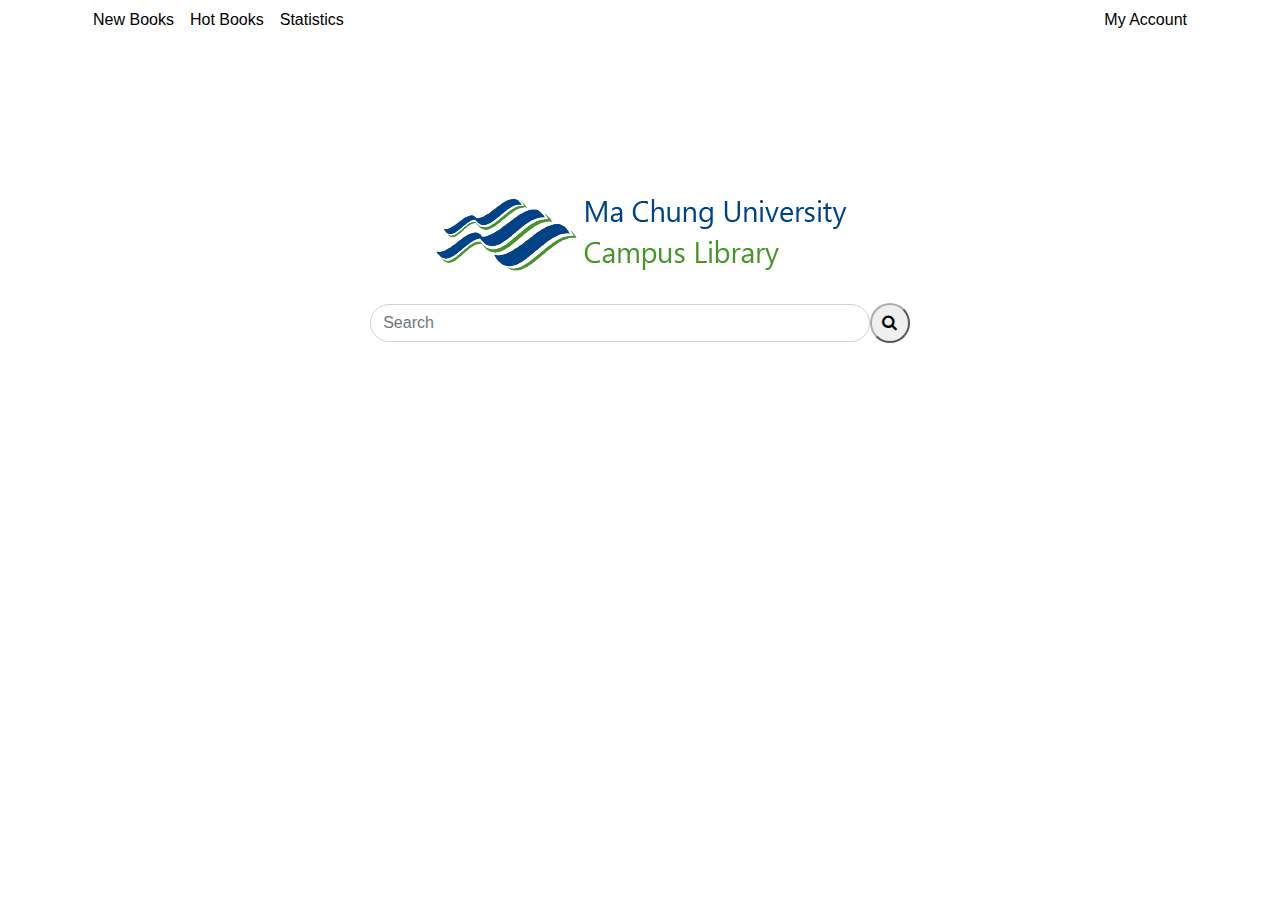
<file: index.html>
<!doctype html>
<html lang="en">

<head>
  <!-- Required meta tags -->
  <meta charset="utf-8">
  <meta name="viewport" content="width=device-width, initial-scale=1, shrink-to-fit=no">

  <!-- Bootstrap CSS -->
  <link rel="stylesheet" href="https://stackpath.bootstrapcdn.com/bootstrap/4.4.1/css/bootstrap.min.css"
    integrity="sha384-Vkoo8x4CGsO3+Hhxv8T/Q5PaXtkKtu6ug5TOeNV6gBiFeWPGFN9MuhOf23Q9Ifjh" crossorigin="anonymous">

  <!-- My CSS -->
  <link rel="stylesheet" href="https://cdnjs.cloudflare.com/ajax/libs/font-awesome/4.7.0/css/font-awesome.min.css">
  <link rel="stylesheet" href="css/style.css">

  <title>Home - Ma Chung Library</title>
</head>

<body>
  <!-- Navbar -->
  <div class="container">
    <div class="d-flex flex-row">
      <div class="p-2"><a class="nav" href="newbook.html">New Books</a></div>
      <div class="p-2"><a class="nav" href="hotbook.html">Hot Books</a></div>
      <div class="p-2"><a class="nav" href="statistics.html">Statistics</a></div>
      <div class="ml-auto p-2"><a class="nav" href="login.html">My Account</a></div>
    </div>
  </div>
  <!-- Akhir Navbar -->

  <!-- Search -->
  <div class="container search">
    <div class="d-flex justify-content-center align-items-center">
      <img src="img/lg_nonmc.png" alt="Logo" class="img-search">
    </div>
    <div class="d-flex justify-content-center align-items-center">
      <input class="form-control" type="text" placeholder="Search">
      <a href="searchpage.html"><button class="btn-search"><i class="fa fa-search"></i></button></a>
    </div>
  </div>
  <!-- Akhir Search -->

  <!-- Optional JavaScript -->
  <!-- jQuery first, then Popper.js, then Bootstrap JS -->
  <script src="https://code.jquery.com/jquery-3.4.1.slim.min.js"
    integrity="sha384-J6qa4849blE2+poT4WnyKhv5vZF5SrPo0iEjwBvKU7imGFAV0wwj1yYfoRSJoZ+n"
    crossorigin="anonymous"></script>
  <script src="https://cdn.jsdelivr.net/npm/popper.js@1.16.0/dist/umd/popper.min.js"
    integrity="sha384-Q6E9RHvbIyZFJoft+2mJbHaEWldlvI9IOYy5n3zV9zzTtmI3UksdQRVvoxMfooAo"
    crossorigin="anonymous"></script>
  <script src="https://stackpath.bootstrapcdn.com/bootstrap/4.4.1/js/bootstrap.min.js"
    integrity="sha384-wfSDF2E50Y2D1uUdj0O3uMBJnjuUD4Ih7YwaYd1iqfktj0Uod8GCExl3Og8ifwB6"
    crossorigin="anonymous"></script>
</body>

</html>
</file>
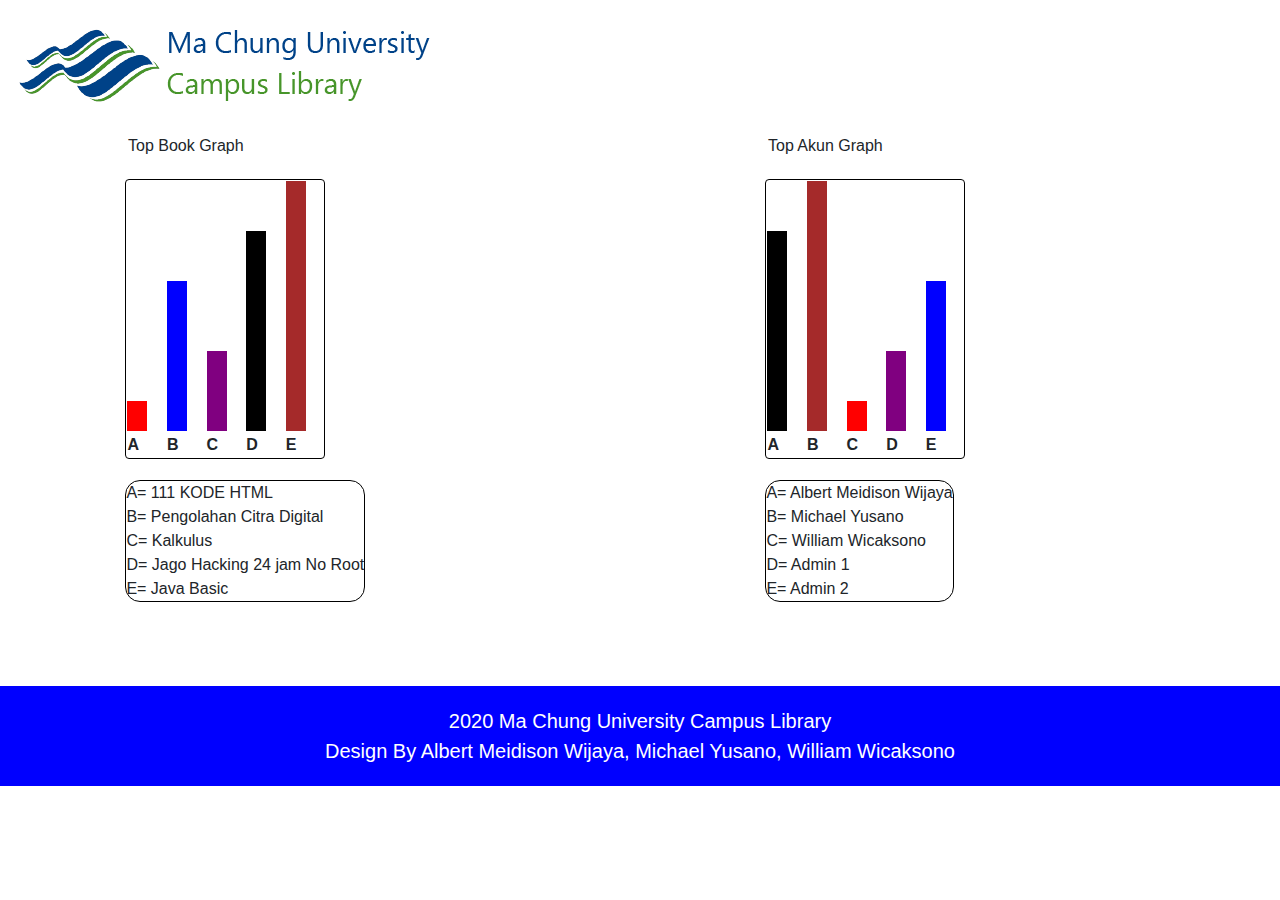
<file: statistics.html>
<!doctype html>
<html lang="en">

<head>
    <!-- Required meta tags -->
    <meta charset="utf-8">
    <meta name="viewport" content="width=device-width, initial-scale=1, shrink-to-fit=no">

    <!-- Bootstrap CSS -->
    <link rel="stylesheet" href="https://stackpath.bootstrapcdn.com/bootstrap/4.4.1/css/bootstrap.min.css"
        integrity="sha384-Vkoo8x4CGsO3+Hhxv8T/Q5PaXtkKtu6ug5TOeNV6gBiFeWPGFN9MuhOf23Q9Ifjh" crossorigin="anonymous">
    <!-- Link CSS -->
    <link rel="stylesheet" href="css/style-micin.css">
    <title>Stats </title>
</head>

<body>
    <div class="container-fluid">
        <div class="row">
            <div class="col-5">
                <a href="index.html"><img src="img/lg_nonmc.png" class="logo-stats-head img-fluid"></a>
            </div>
        </div>
    </div>

    <div class="container-fluid">
        <div class="row">
            <div class="col-lg-6 center-graph">
                Top Book Graph
                <div class="row">
                    <div class="card grafikBorder">
                        <table>
                            <tr>
                                <td valign=bottom>
                                    <div class="tabel1"></div>
                                </td>
                                <td valign=bottom>
                                    <div class="tabel2"></div>
                                </td>
                                <td valign=bottom>
                                    <div class="tabel3"></div>
                                </td>
                                <td valign=bottom>
                                    <div class="tabel4"></div>
                                </td>
                                <td valign=bottom>
                                    <div class="tabel5"></div>
                                </td>
                            </tr>
                            <tr>
                                <th>A</th>
                                <th>B</th>
                                <th>C</th>
                                <th>D</th>
                                <th>E</th>
                            </tr>
                        </table>
                    </div>
                </div>
                <div class="row">
                    <div class="card legendaBorder legendaKonten">
                        A= 111 KODE HTML <br>
                        B= Pengolahan Citra Digital<br>
                        C= Kalkulus<br>
                        D= Jago Hacking 24 jam No Root<br>
                        E= Java Basic
                    </div>
                </div>
            </div>
            <div class="col-lg-6 center-graph">
                Top Akun Graph
                <div class="row">
                    <div class="card grafikBorder">
                        <table>
                            <tr>
                                <td valign=bottom>
                                    <div class="tabel4"></div>
                                </td>
                                <td valign=bottom>
                                    <div class="tabel5"></div>
                                </td>
                                <td valign=bottom>
                                    <div class="tabel1"></div>
                                </td>
                                <td valign=bottom>
                                    <div class="tabel3"></div>
                                </td>
                                <td valign=bottom>
                                    <div class="tabel2"></div>
                                </td>
                            </tr>
                            <tr>
                                <th>A</th>
                                <th>B</th>
                                <th>C</th>
                                <th>D</th>
                                <th>E</th>
                            </tr>
                        </table>
                    </div>
                </div>

                <div class="row">
                    <div class="card legendaBorder legendaKonten">
                        A= Albert Meidison Wijaya<br>
                        B= Michael Yusano<br>
                        C= William Wicaksono<br>
                        D= Admin 1<br>
                        E= Admin 2
                    </div>
                </div>
            </div>
        </div>
    </div>
    </div>

    <div class="footerBackground text-center">
        <div class="card-body footerText">
            2020 Ma Chung University Campus Library<br>
            Design By Albert Meidison Wijaya, Michael Yusano, William Wicaksono
        </div>
    </div>
    <!-- Optional JavaScript -->
    <!-- jQuery first, then Popper.js, then Bootstrap JS -->
    <script src="https://code.jquery.com/jquery-3.4.1.slim.min.js"
        integrity="sha384-J6qa4849blE2+poT4WnyKhv5vZF5SrPo0iEjwBvKU7imGFAV0wwj1yYfoRSJoZ+n"
        crossorigin="anonymous"></script>
    <script src="https://cdn.jsdelivr.net/npm/popper.js@1.16.0/dist/umd/popper.min.js"
        integrity="sha384-Q6E9RHvbIyZFJoft+2mJbHaEWldlvI9IOYy5n3zV9zzTtmI3UksdQRVvoxMfooAo"
        crossorigin="anonymous"></script>
    <script src="https://stackpath.bootstrapcdn.com/bootstrap/4.4.1/js/bootstrap.min.js"
        integrity="sha384-wfSDF2E50Y2D1uUdj0O3uMBJnjuUD4Ih7YwaYd1iqfktj0Uod8GCExl3Og8ifwB6"
        crossorigin="anonymous"></script>
</body>

</html>
</file>
<file: css/style.css>
/* Global Version */
.nav{
    color: black;
}

.search{
    padding: 12%;
}

.img-search{
    width: 80%;
    margin-bottom: 25px;
}

.form-control{
    width: 60%;
    border-radius: 25px;
}

.btn-search{
    height: 40px;
    width: 40px;
    border-radius: 25px;
    border-color: #ACACAC;
}

.bg-white{
    background-color: white;
}

.bg-gray{
    background-color: #ACACAC;
}

.text-fluid{
    font-size: 20px;
}

/* Desktop Version */
@media (min-width: 992px) {
    .img-search{
        width: auto;
    }

    .text-fluid{
        font-size: 40px;
    }
}
</file>
<file: css/style-micin.css>
/* Login page */
.login-text{
    font-size: 20px;
}
.login-form{
    border-radius: 5px;
    margin-top: 10%;
}
.login-border{
    border-radius: 15px;
    border-width: 2px;
    border-color: grey;
    width: 65%;
    align-items: center;
}
.logo-login-head{
    margin-top: 5%;
    margin-bottom: 5%;
}

/* Newbook page */
.logo-search-head{
    margin-top: 5%;
    margin-bottom: 10%;
    margin-left: 5%;
}
.search-box{
    width: 90%;
    border-radius: 20px;
    margin-top: 5%;
    margin-bottom: 5%;
}
.icon-right{
    width: 90%;
    margin-top: 20%;
    margin-right: 30%;
    float: right;
}

/* Statistics */
.logo-stats-head{
    margin-top: 5%;
    margin-bottom: 5%;
}
.center-graph{
    width: 80%;
    padding-left: 10%;
    padding-right: 10%;
}

.container{
    width: 100%;
}
.photo{
    width: 60%;
    height: 45%;
    margin-top: 20%;
    margin-bottom: 10%;
}

.button{
    border-radius: 5px;
    font-size: 15px;
    background-color: blue;
    margin-top: 10%;
    margin-bottom: 10%;;
}
.icon{
    width: 5%;
    height: 2%;
}
.newbook{
    font-size: 2rem;
}
.text-newbook{
    font-size: 1rem;
}


.photoContent{
    width: 40%;
}

.btn{
    font-size: 1rem;
    margin-top: 5%;
}
.footerBackground{
    margin-top: 5%;
    background-color: blue;;
}
.footerText{
    font-size: 0.7rem;
    color : white;
}
.tabel1{
    width:20px; 
    height:30px; 
    background: red;
    margin-right: 1.1rem;
}
.tabel2{
    width:20px; 
    height:150px; 
    background: blue;
    margin-right: 1.1rem;
}
.tabel3{
    width:20px; 
    height:80px; 
    background: purple;
    margin-right: 1.1rem;
}
.tabel4{
    width:20px; 
    height:200px; 
    background: black;
    margin-right: 1.1rem;
}
.tabel5{
    width:20px; 
    height:250px; 
    background: brown;
    margin-right: 1.1rem;
}
.colKiri{
    margin-left: 5%;
}
.colKanan{
    margin-right: 5%;
}
.judulGraph{
    font-size: 1.2rem;
}
.grafikBorder{
    border-color: black;
    margin-left: 3%;
    margin-top: 5%;
}
.legendaBorder{
    border-radius: 15px;
    border-color: black;
    margin-left: 3%;
}
.legendaKonten{
    margin-top: 5%;
    margin-bottom: 5%;
}
@media (min-width: 992px){
    /* Login page */
    .login-border{
        width: 30%;
    }
    .loginText{
        font-size: 20px;
    }

    /* Newbook page */
    .search-box{
        width: 90%;
        border-radius: 20px;
        margin-top: 5%;
        margin-bottom: 5%;
        margin-right: 5%;
    }
    .icon-right{
        width: 50%;
        margin-top: 10%;
        margin-right: 6%;
        float: right;
    }
    .logo-search-head{
        margin-top: 5%;
        margin-bottom: 10%;
        margin-left: 5%;
    }
    .newbook{
        font-size: 2rem;
    }
    .text-newbook{
        font-size: 1rem;
    }

    /* Statistics */
    .container{
        width: 100%;
    }
    .photo{
        width: 25%;
        height: 15%;
        margin-top: 5%;
        margin-bottom: 3%;
    }


    .button{
        font-size: 15px;
    }
    .photoContent{
        width: 60%;
        margin-top: 10px;
        margin-bottom: 10px;
    }
    .btn{
        font-size: 20px;
    }
    .footerBackground{
        margin-top: 5%;
        background-color: blue;;
    }
    .footerText{
        font-size: 20px;
        color : white;
    }
    
}
</file>
